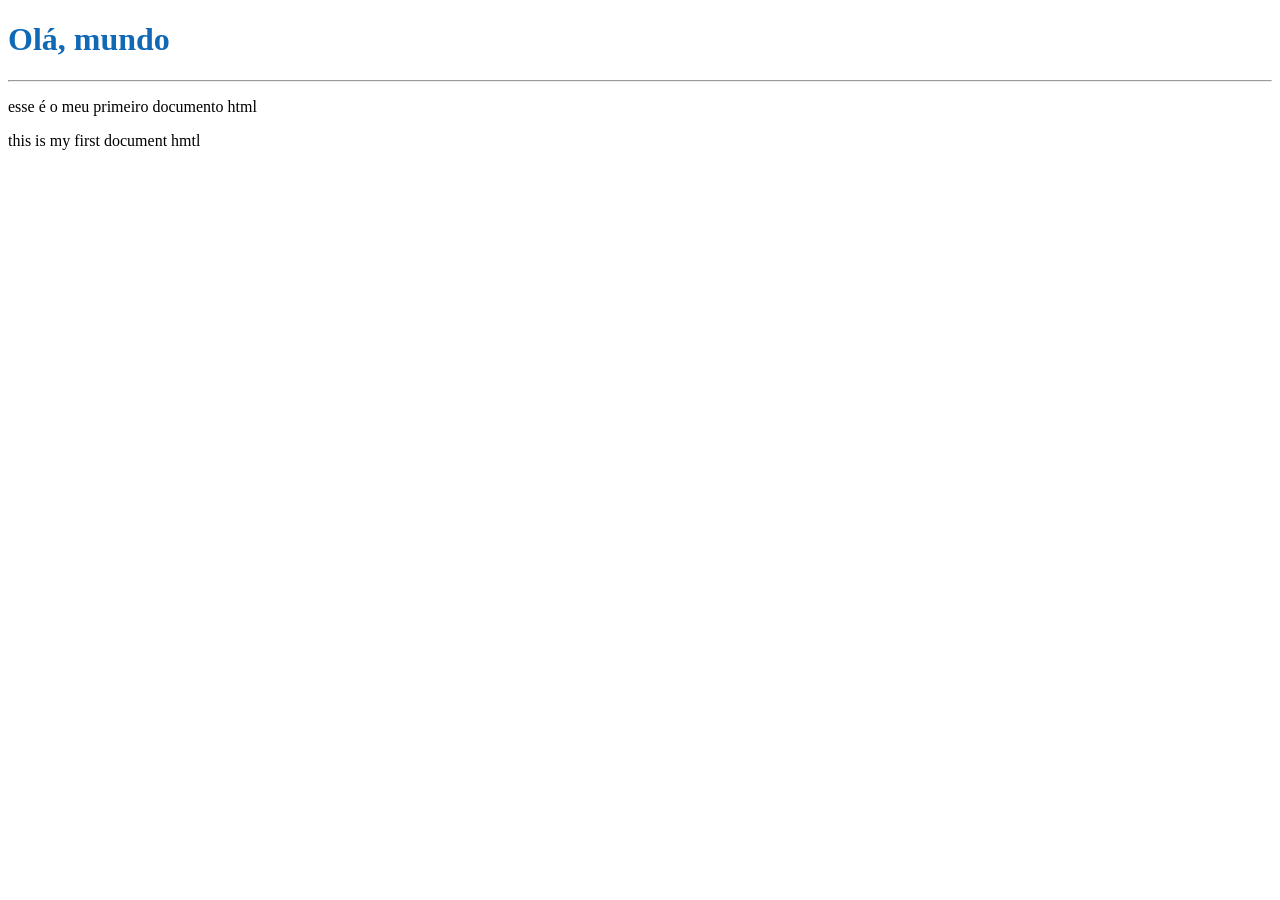
<file: html-css/exercicios/ex001/index.html>
<!DOCTYPE html>
<html lang="pt-br">
<head>
    <meta charset="UTF-8">
    <meta name="viewport" content="width=, initial-scale=1.0">
        <link rel="stylesheet" href="style.css">
    <title>meu primeiro exercicio</title>
</head>
<body>
    <h1>Olá, mundo</h1>
    <hr>
    <p>esse é o meu primeiro documento html</p>
    <p>this is my first document hmtl</p>


</body>
</html>
</file>
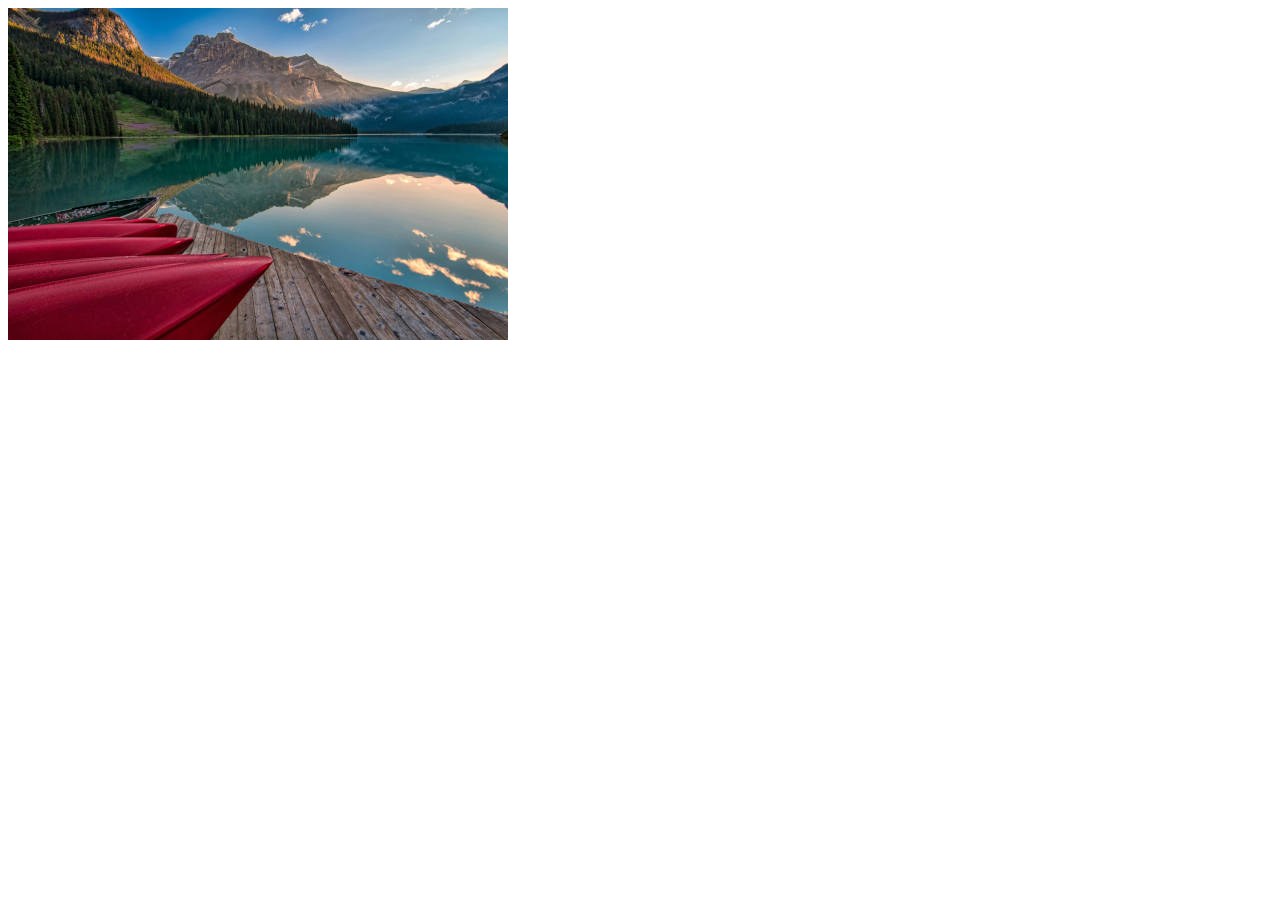
<file: html-css/exercicios/ex003/index.html>
<!DOCTYPE html>
<html lang="pt-br">
<head>
    <meta charset="UTF-8">
    <meta name="viewport" content="width=device-width, initial-scale=1.0">
    <title>imagens</title>
</head>
<body>
    <img src="paisagem-500.jpg" alt="paisagem">
</body>
</html>
</file>
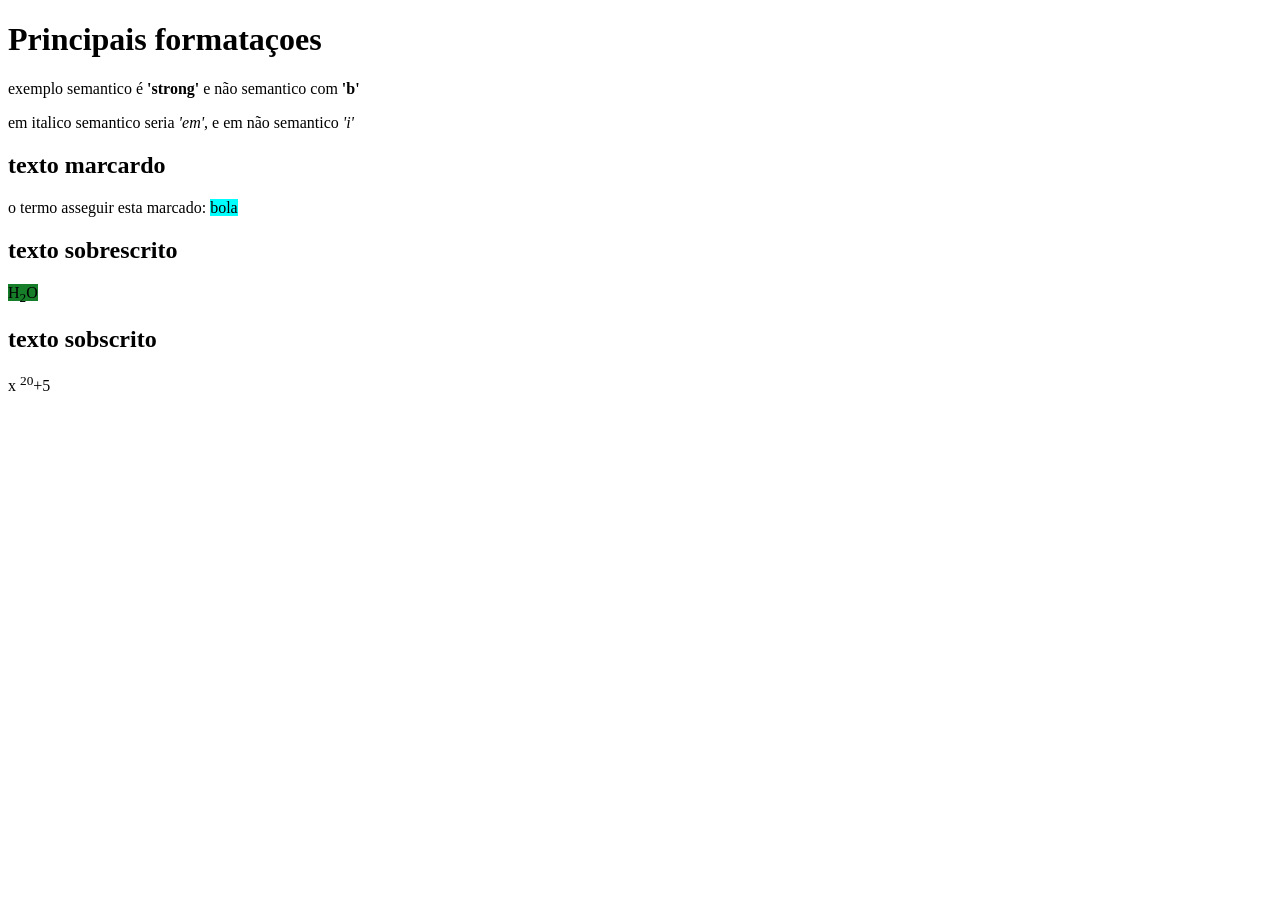
<file: html-css/exercicios/ex005/index.html>
<!DOCTYPE html>
<html lang="pt-br">
<head>
    <meta charset="UTF-8">
    <meta name="viewport" content="width=device-width, initial-scale=1.0">
    <link rel="shortcut icon" href="favicon.ico" type="image/x-icon">
    <title>formataçao de textos</title>
    <style>
        mark{
            background-color: rgb(22, 126, 41);
            }

    </style>



    
</head>
<body> 
    <h1>Principais formataçoes</h1>
    <p>exemplo semantico é <strong>'strong'</strong> e não semantico com <b>'b'</b></p>
    <p>em italico semantico seria <em>'em'</em>, e em  não semantico <i>'i'</i></p>
    <h2>texto marcardo</h2>
    <p>o termo asseguir esta marcado: <mark style="background-color: aqua;">bola </mark></p>
<h2>texto sobrescrito</h2>
         <p><mark>H<sub>2</sub>O</mark></p>
         <h2>texto sobscrito</h2>

     x <sup>20</sup>+5
</body>
</html>
</file>
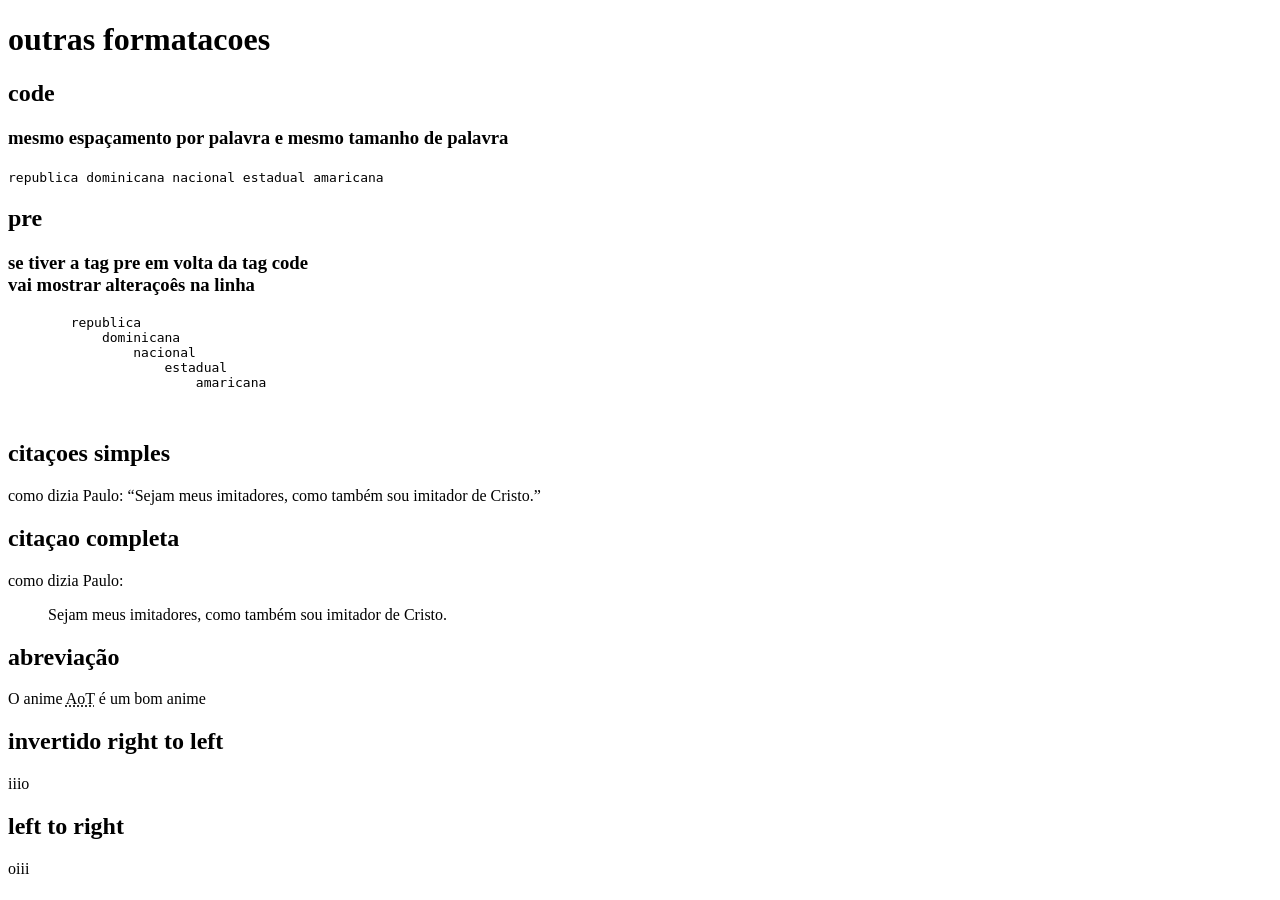
<file: html-css/exercicios/ex006/index.html>
<!DOCTYPE html>
<html lang="pt-br">
<head>
    <meta charset="UTF-8">
    <meta name="viewport" content="width=device-width, initial-scale=1.0">
    <title>Document</title>
</head>
<body>
    <h1>outras formatacoes</h1>
    <h2> code</h2>
    <h3>mesmo espaçamento por palavra e mesmo tamanho de palavra</h3>
    <p>
        <code>republica
            dominicana
                nacional
                   estadual
                      amaricana
        </code>
    
        <h2>pre</h2>

    <h3>se tiver a tag pre em volta da tag code <br> vai mostrar alteraçoês na linha</h3>
    <p><pre>
        <code>republica
            dominicana
                nacional
                    estadual
                        amaricana
        </code>
    </pre></p>
    
<h2>citaçoes simples</h2>
 <p>como dizia Paulo: <q>Sejam meus imitadores, como também sou imitador de Cristo.</q>
 </p>  
 <h2>citaçao completa</h2>
<p>como dizia Paulo: <blockquote cite="da biblia">Sejam meus imitadores, como também sou imitador de Cristo.</blockquote></p>

<h2>abreviação </h2>
 <p>O anime <abbr title="Attack on Titan">AoT</abbr> é um bom anime</p>

 <h2>invertido right to left</h2>
 <p><bdo dir="rtl">
     oiii
 </bdo></p>
<h2>left to right</h2>
 <p><bdo dir="ltr">oiii</bdo></p>


 
</body>
</html>
</file>
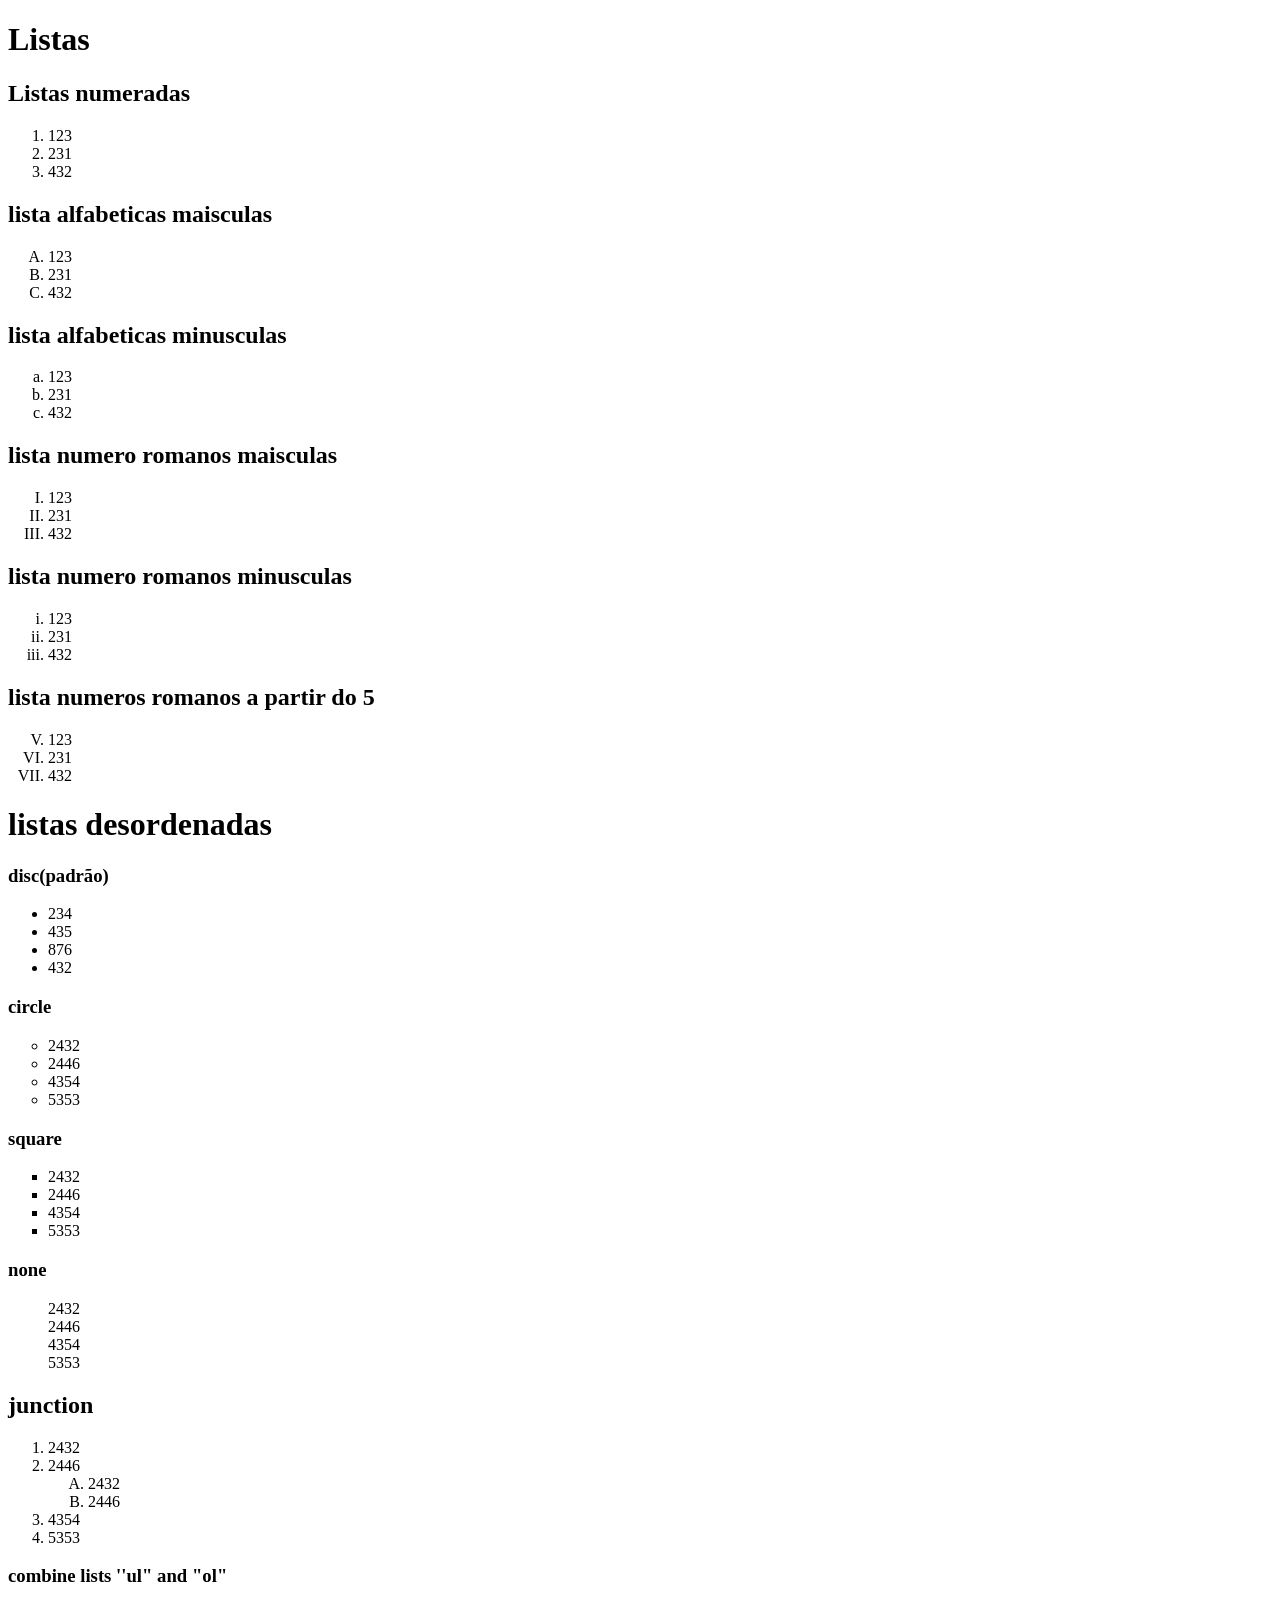
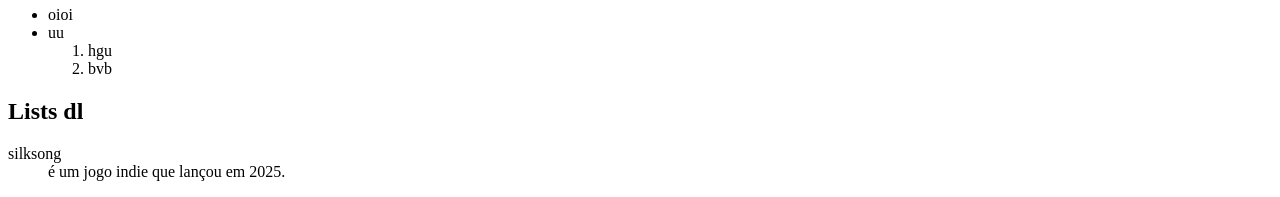
<file: html-css/exercicios/ex007/index.html>
<!DOCTYPE html>
<html lang="pt-br">
<head>
    <meta charset="UTF-8">
    <meta name="viewport" content="width=device-width, initial-scale=1.0">
    <title>Listas</title>
</head>
<body>
    <h1>Listas</h1>
    <h2>Listas numeradas</h2>
    <ol>
        <li>123
        <li>231
        <li>432
    </ol>
<h2>lista alfabeticas maisculas</h2>
<ol type="A">
        <li>123
        <li>231
        <li>432
    </ol>
<h2>lista alfabeticas minusculas</h2>
<ol type="a">
        <li>123
        <li>231
        <li>432
    </ol>

<h2>lista numero romanos maisculas</h2>
<ol type="I">
        <li>123
        <li>231
        <li>432
    </ol>
<h2>lista numero romanos minusculas</h2>
<ol type="i">
        <li>123
        <li>231
        <li>432
    </ol>
<h2>lista numeros romanos a partir do 5</h2>
<ol type="I" start="5">
        <li>123
        <li>231
        <li>432
    </ol>

<h1>listas desordenadas</h1>
<h3>disc(padrão)</h3>
<ul style="list-style-type: disc;">
    <li>234</li>
    <li>435</li>
    <li>876</li>
    <li>432</li>
</ul>

<h3>circle</h3>

<ul style="list-style-type: circle;">
    <li>2432</li>
    <li>2446</li>
    <li>4354</li>
    <li>5353</li>
    </ul>
<h3>square</h3>
<ul style="list-style-type: square;">
    <li>2432</li>
    <li>2446</li>
    <li>4354</li>
    <li>5353</li>
</ul>
<h3>none</h3>
<ul style="list-style-type: none;">
    <li>2432</li>
    <li>2446</li>
    <li>4354</li>
    <li>5353</li>
</ul>
<h2>junction</h2>

    <ol>
       <li>2432</li>
    <li>2446</li>
    <ol type="A">
        <li>2432</li>
    <li>2446

    </ol>
    <li>4354</li>
    <li>5353</li> 
    </ol>

<h3>combine lists ''ul" and "ol"</h3>
<ul>
    <li>oioi</li>
    <li>uu</li>
    <ol>
        <li>hgu</li>
        <li>bvb</li>
    </ol>
</ul>

 <h2>Lists dl</h2>
 <dl>
    <dt>silksong</dt>
    <dd>é um jogo indie que lançou em 2025.</dd>
 </dl>

</body>
</html>
</file>
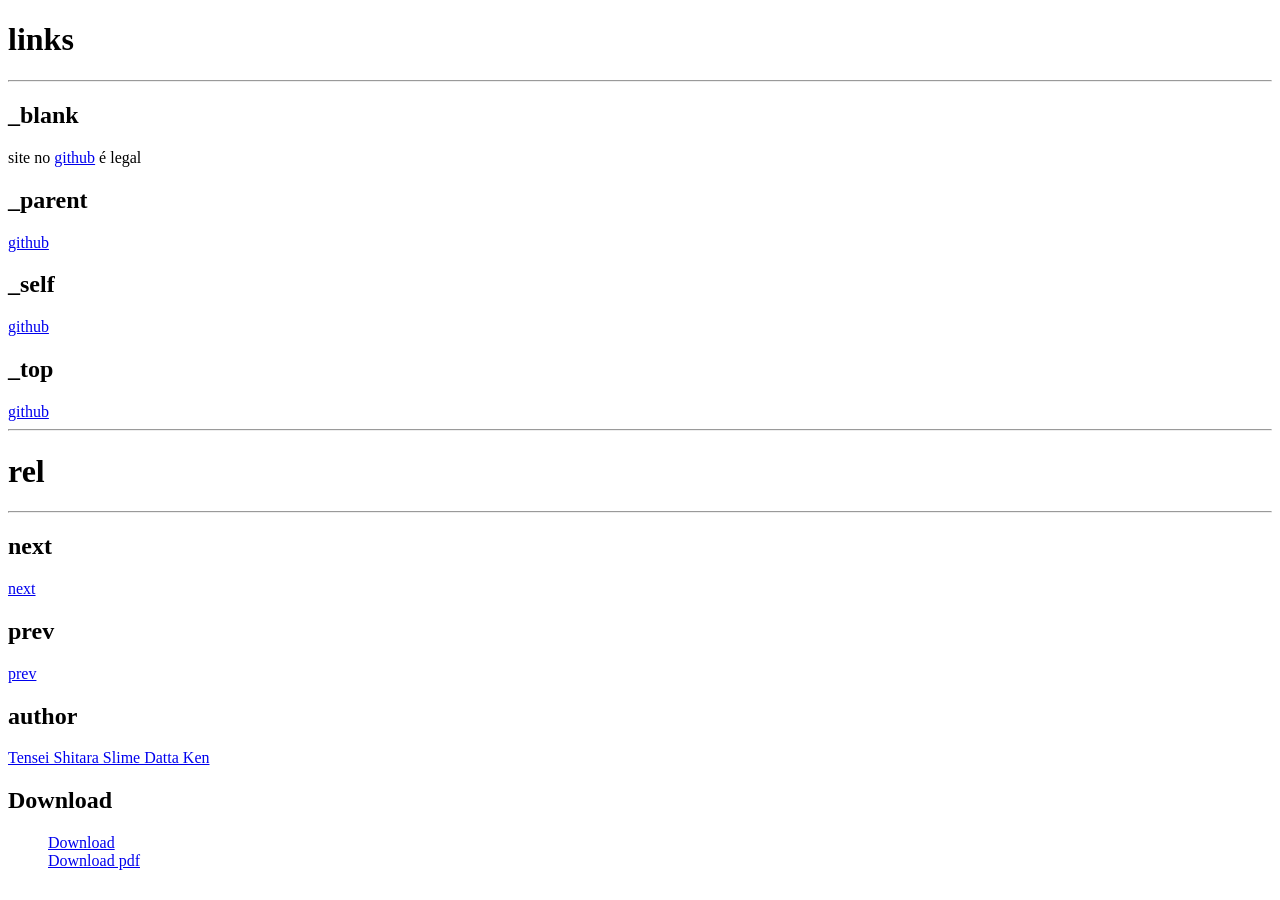
<file: html-css/exercicios/ex008/index.html>
<!DOCTYPE html>
<html lang="pt-br">
<head>
    <meta charset="UTF-8">
    <meta name="viewport" content="width=device-width, initial-scale=1.0">
    <link rel="shortcut icon" href="favicon.ico" type="image/x-icon">
    <title>importãncia de links </title>
</head>
<body>
    <h1>links</h1>
    <hr>
    <h2>_blank</h2>
    <p>site no <a href="https://github.com/gustavoguanabara/html-css/blob/master/aulas-pdf/10%20-%20Liga%C3%A7%C3%B5es%20em%20toda%20parte.pdf" target="_blank" rel="external">github</a>  é legal</p>

    <h2>_parent</h2>

    <a href="https://github.com/gustavoguanabara/html-css/blob/master/aulas-pdf/10%20-%20Liga%C3%A7%C3%B5es%20em%20toda%20parte.pdf" target="_parent" >github</a>
<h2>_self</h2>
<a href="https://github.com/gustavoguanabara/html-css/blob/master/aulas-pdf/10%20-%20Liga%C3%A7%C3%B5es%20em%20toda%20parte.pdf" target="_self">github</a>
<h2>_top</h2>
<a href="https://github.com/gustavoguanabara/html-css/blob/master/aulas-pdf/10%20-%20Liga%C3%A7%C3%B5es%20em%20toda%20parte.pdf" target="
_top" >github</a>
<hr>
<h1>rel</h1>
<hr>
<h2>next</h2>
<a href="idex.html" rel="next">next</a>
<h2>prev
</h2>
<a href="dex.html" rel="prev">prev</a>

<h2>author</h2>
<a href="https://pt.wikipedia.org/wiki/Tensei_Shitara_Slime_Datta_Ken" rel="author">Tensei Shitara Slime Datta Ken</a>
<h2>Download</h2>
<ul style="list-style-type: none;">
    <li><a href="livro/as-48-leis-do-poder-robert-greene.zip" download="livro.pdf" type="applicarion/zip"> Download </a></li>
    <li><a href="livro/as-48-leis-do-poder-robert-greene.pdf" download="livro.pdf" type="applicarion/zip">Download pdf</a></li>

</ul>
</body>
</html>
</file>
<file: html-css/exercicios/ex001/style.css>
h1 {
    color:rgb(17, 105, 182);
}
</file>
